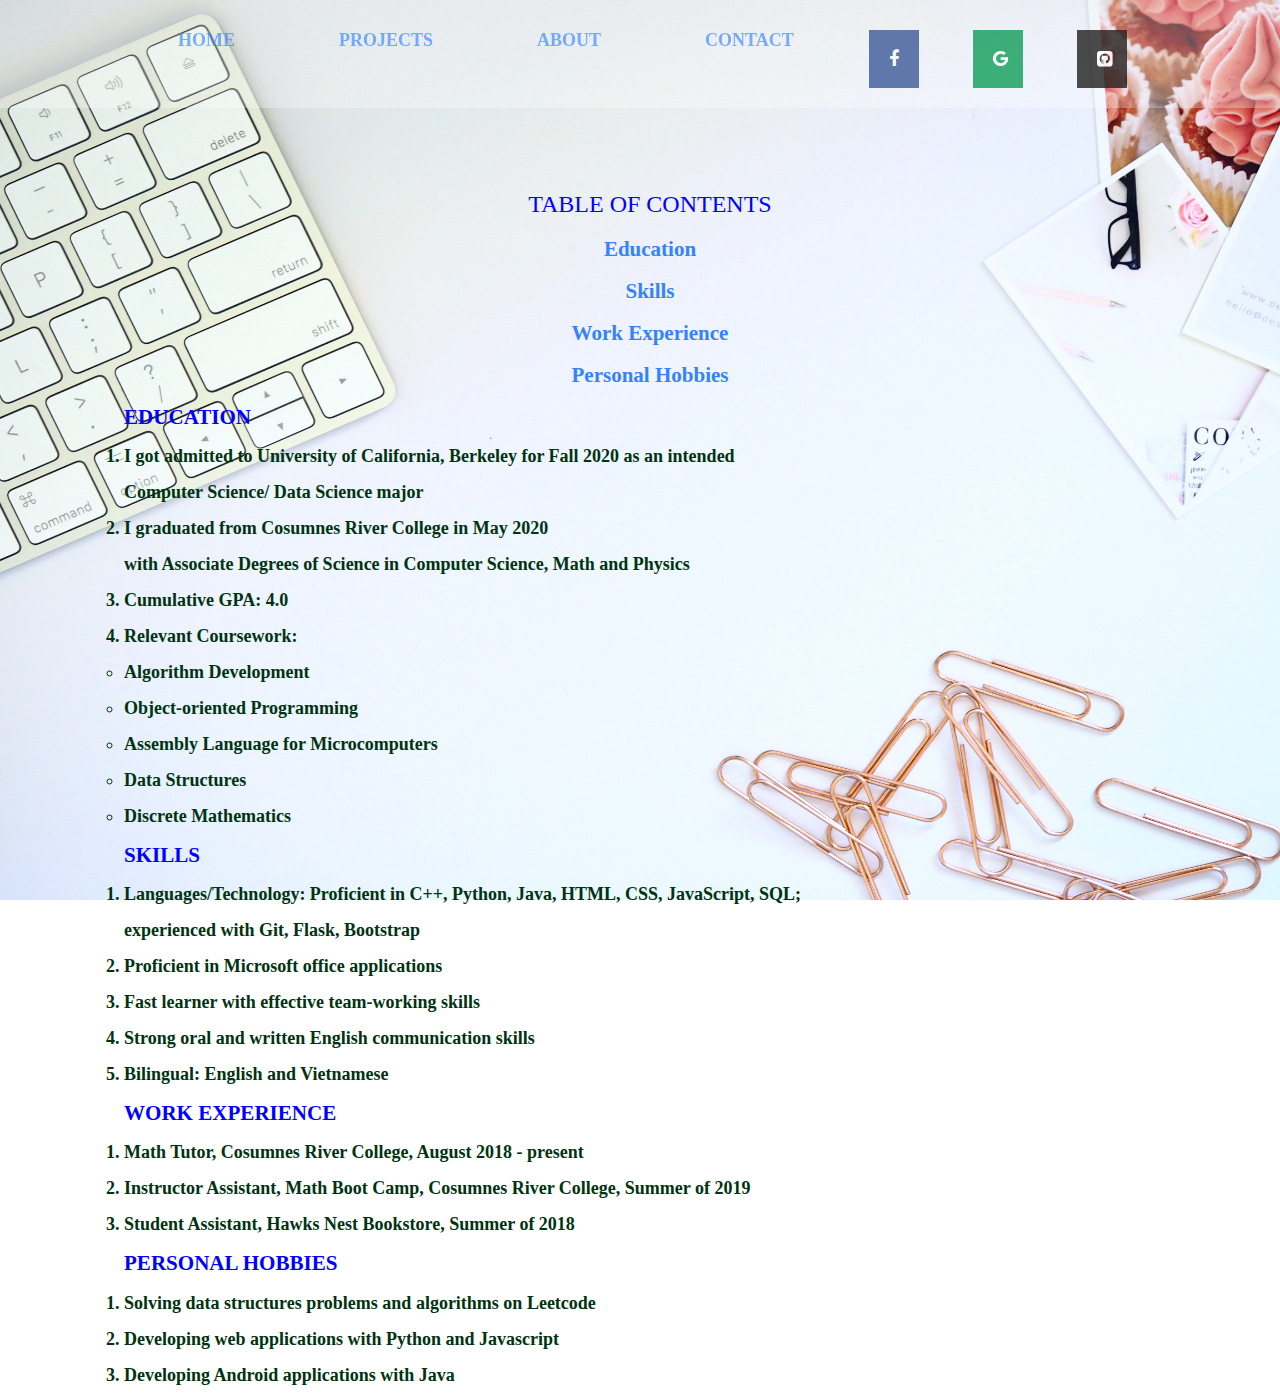
<file: about.html>
<!DOCTYPE html>
<html>
    <head>
        <title>My Personal Information</title>
          <meta name="viewport" content="width=device-width, initial-scale=1">
          <link rel="stylesheet" href="main_style.css">
          <link rel="stylesheet" href="about_style.css">
          <link rel="stylesheet" href="https://cdnjs.cloudflare.com/ajax/libs/font-awesome/4.7.0/css/font-awesome.min.css">
    </head>
    <body>
        <header>
          <div class= "container">
            <nav class = "links">
              <ul class = "nav_links">
                <li class = "links"><a href= "index.html">Home</a></li>
                <li class = "links"><a href= "projects.html">Projects</a></li>
                <li class = "links"><a href= "about.html">About</a></li>
                <li class = "links"><a href= "contact.html">Contact</a></li>
                <ul class = "icons">
                  <li><a href= "https://www.facebook.com/nguyen.lee.37604303/" class="fa fa-facebook" title= "Visit my Facebook profile"></a></li>
                  <li><a href= "mailto: minhnguyenlesacramento@gmail.com" class="fa fa-google" title="Send me an email"></a></li>
                  <li><a href= "https://github.com/BrianLe1999" class="fa fa-github-square" title = "Visit my Github profile"></a></li>
                </ul>
              </ul>
            </nav>
          </div>
        </header>
        <div class = "contents">
          <p class ="table_of_contents">TABLE OF CONTENTS</p>
          <nav>
            <ul class="in_page_links">
              <li class = "section"><a href="#education">Education</a></li>
              <li class = "section"><a href="#skills">Skills</a></li>
              <li class = "section"><a href="#work">Work Experience</a></li>
              <li class = "section"><a href="#hobbies">Personal Hobbies</a></li>
            </ul>
          </nav>
          <div class = "section_paragraphs">
            <h3 id = "education">EDUCATION</h3>
            <ol>
              <li> I got admitted to University of California, Berkeley for Fall 2020 as an intended<br>
                   Computer Science/ Data Science major</li>
              <li>I graduated from Cosumnes River College in May 2020<br> with Associate Degrees
                of Science in Computer Science, Math and Physics</li>
              <li> Cumulative GPA: 4.0</li>
              <li> Relevant Coursework:
                <ul>
                  <li>Algorithm Development</li>
                  <li>Object-oriented Programming</li>
                  <li>Assembly Language for Microcomputers</li>
                  <li>Data Structures</li>
                  <li>Discrete Mathematics</li>
                </ul>
              </li>
            </ol>
            <h3 id = "skills">SKILLS</h3>
            <ol>
              <li>Languages/Technology: Proficient in C++, Python, Java, HTML, CSS, JavaScript, SQL;<br>
                  experienced with Git, Flask, Bootstrap</li>
              <li>Proficient in Microsoft office applications</li>
              <li>Fast learner with effective team-working skills</li>
              <li>Strong oral and written English communication skills</li>
              <li>Bilingual: English and Vietnamese</li>
            </ol>
            <h3 id = "work">WORK EXPERIENCE</h3>
            <ol>
              <li>Math Tutor, Cosumnes River College, August 2018 - present</li>
              <li>Instructor Assistant, Math Boot Camp, Cosumnes River College, Summer of 2019</li>
              <li>Student Assistant, Hawks Nest Bookstore, Summer of 2018</li>
            </ol>
            <h3 id = "hobbies">PERSONAL HOBBIES</h3>
            <ol>
              <li>Solving data structures problems and algorithms on Leetcode</li>
              <li>Developing web applications with Python and Javascript</li>
              <li>Developing Android applications with Java</li>
            </ol>
          </div>
        </div>
    </body>
</html>
</file>
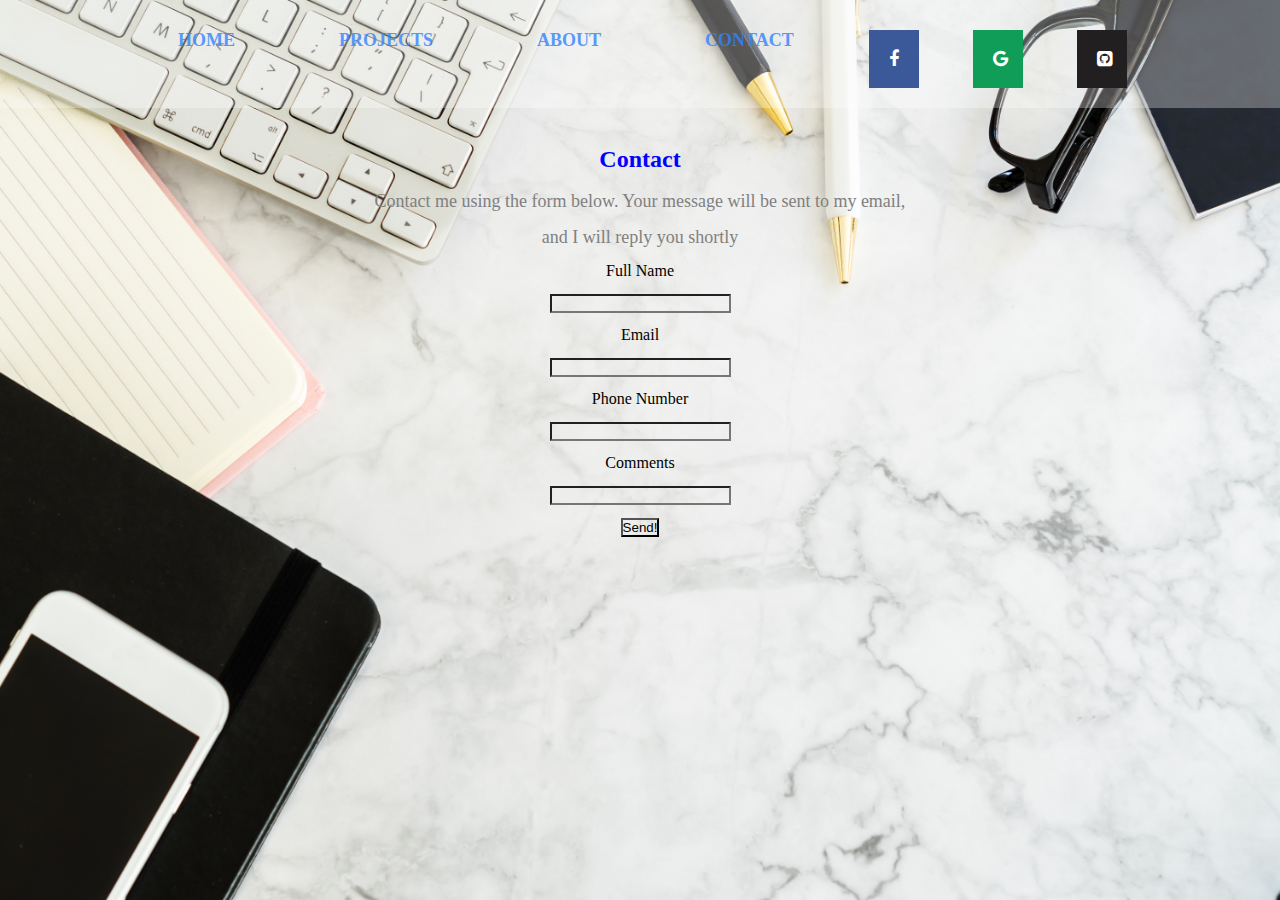
<file: contact.html>
<!DOCTYPE html>
<html>
    <head>
        <title>Contact Information</title>
          <meta name="viewport" content="width=device-width, initial-scale=1">
          <link rel="stylesheet" href="main_style.css">
          <linK rel="stylesheet" href="contact_style.css">
          <link rel="stylesheet" href="https://cdnjs.cloudflare.com/ajax/libs/font-awesome/4.7.0/css/font-awesome.min.css">
          <link rel="stylesheet" href="https://stackpath.bootstrapcdn.com/bootstrap/4.5.0/css/bootstrap.min.css" integrity="sha384-9aIt2nRpC12Uk9gS9baDl411NQApFmC26EwAOH8WgZl5MYYxFfc+NcPb1dKGj7Sk" crossorigin="anonymous">

    </head>
    <body>
        <header>
          <div class= "container">
            <nav>
              <ul class = "nav_links">
                <li class = "links"><a href= "index.html">Home</a></li>
                <li class = "links"><a href= "projects.html">Projects</a></li>
                <li class = "links"><a href= "about.html">About</a></li>
                <li class = "links"><a href= "contact.html">Contact</a></li>
                <ul class = "icons">
                  <li><a href= "https://www.facebook.com/nguyen.lee.37604303/" class="fa fa-facebook" title= "Visit my Facebook profile"></a></li>
                  <li><a href= "mailto: minhnguyenlesacramento@gmail.com" class="fa fa-google" title="Send me an email"></a></li>
                  <li><a href= "https://github.com/BrianLe1999" class="fa fa-github-square" title = "Visit my Github profile"></a></li>
                </ul>
              </ul>
            </nav>
          </div>
        </header>
        <div class = "contact">
          <h2 class="title">Contact</h2>
          <p class="message">Contact me using the form below. Your message will be sent to my email,<br>
            and I will reply you shortly</p>
            <form>
              <div class="form-group row">
                <label for="Vietnamese" class="col-sm-2 col-form-label">Full Name</label>
                <div class="col-sm-10">
                  <input type="text" class="form-control" id="name">
                </div>
                <label for="inputEmail3" class="col-sm-2 col-form-label">Email</label>
                <div class="col-sm-10">
                  <input type="email" class="form-control" id="inputEmail3">
                </div>
                <label for="phone_number" class="col-sm-2 col-form-label">Phone Number</label>
                <div class="col-sm-10">
                  <input type="number" class="form-control" id="phone_number">
                </div>
                <label for="comments" class="col-sm-2 col-form-label">Comments</label>
                <div class="col-sm-10">
                  <input type="text" class="form-control" id="comments">
                </div>
              </div>
              <div class="form-group row">
                <div class="col-sm-10">
                  <button type="submit" class="btn btn-primary">Send!</button>
                </div>
              </div>
            </form>
          </div>
    </body>
</html>
</file>
<file: main_style.css>
* {
  box-sizing: border-box;
  margin: 0;
  padding: 0;
  background-color: transparent;
}

li, a {
  font-family: "Palatino Linotype", "Book Antiqua", Palatino, serif;
  font-size: 18px;
  font-weight: bold;
  text-decoration: none;
  color: #3383FF;

}

.container {
  width: 80%;
  margin: 0 auto;
}
header {
  background: rgba(255, 255, 255, 0.3);
  display: flex;
  justify-content: flex-end;
  align-items: center;
  padding-top: 0;
  padding-bottom: 0;


}

nav
{
  align-content: center;
}
.nav_links {
  margin: 0;
  padding-top: 20px;
  padding-bottom: 20px;
  list-style: none;
  position: sticky;
}

.nav_links li {
  display: inline-block;
  padding-left: 50px;
  padding-right: 50px;
  padding-top: 10px;
  position: relative;

}

.nav_links li a {
  transition: all 0.3s ease 0s;
  text-transform: uppercase;

}
.links {
  color: blue;
  opacity: 0.8;
}


.nav_links li a:hover {
  text-decoration: underline;
  color: #b3ffff;
  opacity: 0.95;
}

.icons {
  float: right;
  margin: 0;
  padding-bottom: 20px;
  list-style: none;
  color: transparent;
}

.icons li {
  display: inline-block;
  padding-left: 25px;
  padding-right: 25px;

}

.fa {
  padding: 20px;
  font-size: 30px;
  width: 50px;
  text-align: center;
  text-decoration: none;
}


.fa:hover {
  opacity: 0.7;
}


.fa-facebook {
  background: #3B5998;
  color: white;
}


.fa-google {
  background: #0F9D58;
  color: white;
}

.fa-github-square {
  background: #211F1F;
  color: white;
}
</file>
<file: about_style.css>
body {
  background-image: url("about_background.jpg");
  background-attachment: fixed;
  background-size: 100% 100% ;
  margin: 0;
}
.contents {
  color: blue;
  position: absolute;
  top: 20%;
  width: 100%;
  font-size: 24px;
  font-family: "Palatino Linotype", "Book Antiqua", Palatino, serif;
  bottom: 10px;
  text-align: center;
  left: 10px;
  line-height: 2.0;
}

.in_page_links li a {
  font-family: "Palatino Linotype", "Book Antiqua", Palatino, serif;
  font-size: 21px;
}

.section_paragraphs{
  margin-left: 5%;
  position: absolute;
  text-align: left;
  top: 90%
  bottom: 50px;
  left: 50px;
  font-size: 18px;
}

.section_paragraphs ol li{
  color: #003311;
  font-weight: bold;
}
</file>
<file: contact_style.css>
body {
  background-image: url("background.jpg");
  background-attachment: fixed;
  background-size: 100% 100% ;
  margin: 0;
}
.contact {
  position: absolute;
  top: 15%;
  width: 100%;
  font-family: "Palatino Linotype", "Book Antiqua", Palatino, serif;
  bottom: 10px;
  left: 0;
  line-height: 2.0;
  text-align:center;
}

.title {
  color: blue;
  font-size: 24px;
}

.message {
  color: gray;
  font-size: 18px;
}
</file>
